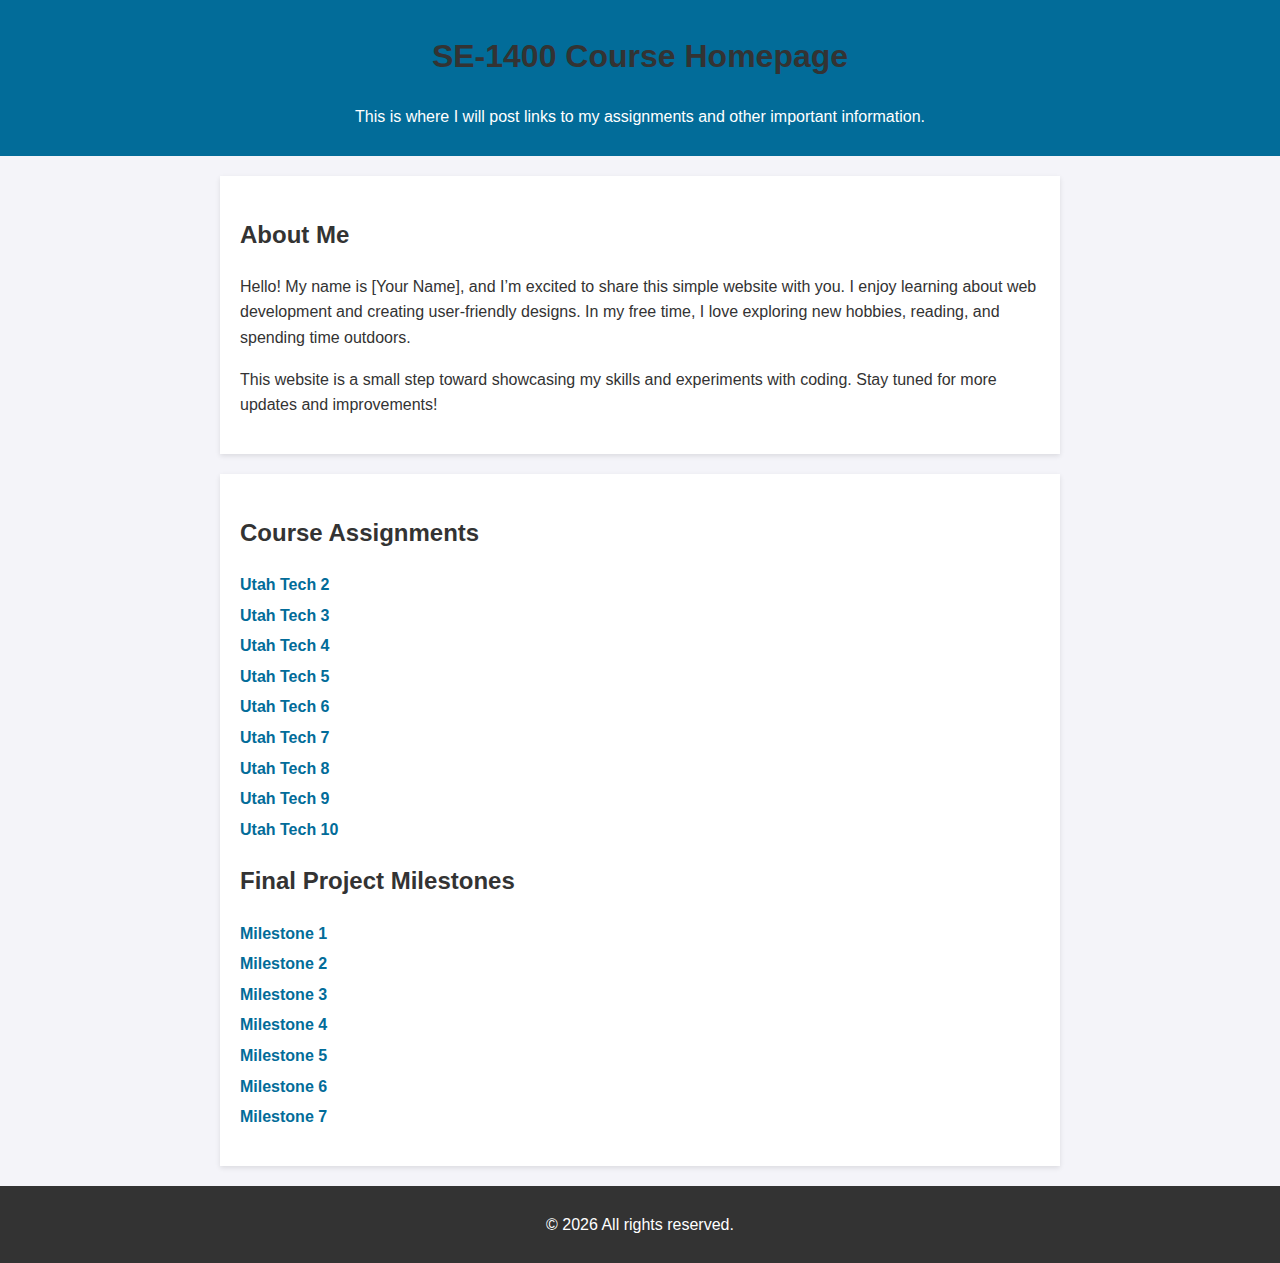
<file: index.html>
<!DOCTYPE html>
<html lang="en">
<head>
    <meta charset="UTF-8">
    <meta name="viewport" content="width=device-width, initial-scale=1.0">
    <meta name="robots" content="noindex, nofollow">
    <title>SE1400 Assignmnet Files</title>
    <style>
        body { font-family: Arial, sans-serif; line-height: 1.6; margin: 0; padding: 0; background-color: #f4f4f9; color: #333; }
        header { background: #026c99; color: white; padding: 10px 0; text-align: center; }
        section { max-width: 800px; margin: 20px auto; padding: 20px; background: white; box-shadow: 0 2px 5px rgba(0, 0, 0, 0.1); }
        h1, h2 { color: #333; }
        ul { list-style: none; padding: 0; }
        ul li { margin: 5px 0; }
        ul li a { color: #026c99; text-decoration: none; font-weight: bold; }
        ul li a:hover { text-decoration: underline; }
        footer { text-align: center; padding: 10px; margin-top: 20px; background: #333; color: white; }
    </style>
</head>
<body>
    <header>
        <h1>SE-1400 Course Homepage</h1>
        <p>This is where I will post links to my assignments and other important information.</p>
    </header>
    <section>
        <h2>About Me</h2>
        <p>Hello! My name is [Your Name], and I’m excited to share this simple website with you. I enjoy learning about web development and creating user-friendly designs. In my free time, I love exploring new hobbies, reading, and spending time outdoors.</p>
        <p>This website is a small step toward showcasing my skills and experiments with coding. Stay tuned for more updates and improvements!</p>
    </section>
    <section>
        <h2>Course Assignments</h2>
        <ul>
          <li><a href="utahtech2/index.html">Utah Tech 2</a></li>
          <li><a href="utahtech3/index.html">Utah Tech 3</a></li>
          <li><a href="utahtech4/index.html">Utah Tech 4</a></li>
          <li><a href="utahtech5/index.html">Utah Tech 5</a></li>
          <li><a href="utahtech6/index.html">Utah Tech 6</a></li>
          <li><a href="utahtech7/index.html">Utah Tech 7</a></li>
          <li><a href="utahtech8/index.html">Utah Tech 8</a></li>
          <li><a href="utahtech9/index.html">Utah Tech 9</a></li>
          <li><a href="utahtech10/index.html">Utah Tech 10</a></li>
      </ul>
      <h2>Final Project Milestones</h2>
      <ul>
          <li><a href="milestone1/index.html">Milestone 1</a></li>
          <li><a href="https://www.figma.com/design/">Milestone 2</a></li>
          <li><a href="milestone3/index.html">Milestone 3</a></li>
          <li><a href="milestone4/index.html">Milestone 4</a></li>
          <li><a href="milestone5/index.html">Milestone 5</a></li>
          <li><a href="milestone6/index.html">Milestone 6</a></li>
          <li><a href="milestone7/index.html">Milestone 7</a></li>
        </ul>
    </section>
    <footer>
        <p>&copy; <span id="currentYear"></span> All rights reserved.</p>
    </footer>
    <script>
        document.getElementById('currentYear').textContent = new Date().getFullYear();
    </script>
</body>
</html>
</file>
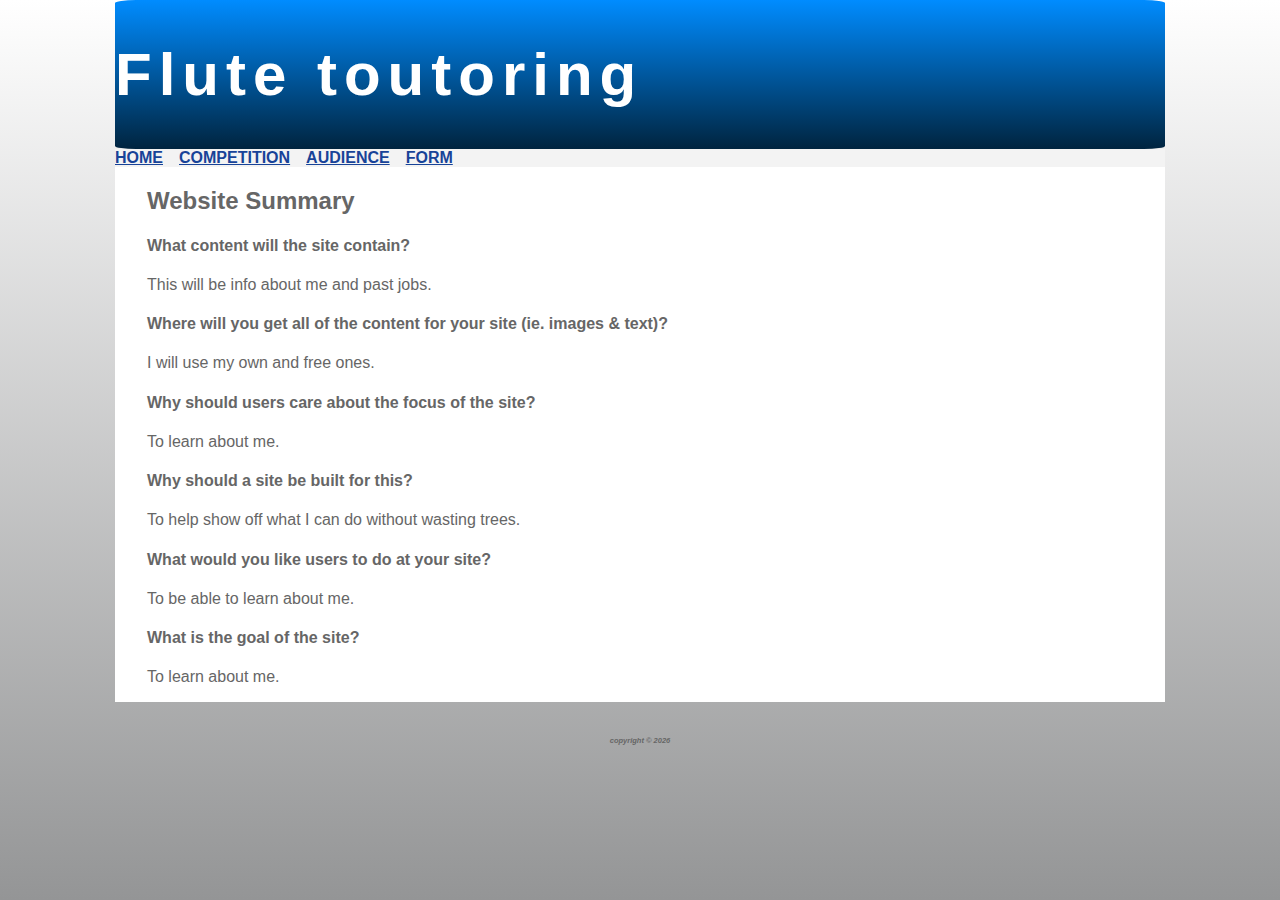
<file: milestone 3/Index.html>
<!DOCTYPE html>
<html>
<head>
    
    <title>Milestone</title>
    <style>
      
            header {background-color:rgb(5, 199, 138);
            color:rgb(19, 49, 70);
        font-style: bold;
        border-radius: 2%;} 
        h1 {font-size: 60px;
        letter-spacing: 7px;}
        h2 {font-size: 1.5rem;}
        p {font-family: 'Segoe UI', Tahoma, Geneva, Verdana, sans-serif;
         }

    </style>
   <meta charset="utf-8">
    <meta name="robots" content="noindex, nofollow">
    <link rel="stylesheet" href="style.css">
    </head>
    <body>
       <div id="wrapper">
    <header>
        <h1>Flute toutoring</h1>
        <link herf="style.css" rel="stylesheet" type="text/css">
    </header>
  <nav>
   <ul class="nav">
     <li> <a href="Index.html">Home</a></li>
     <li> <a href="competition.html">Competition</a></li> 
     <li> <a href="audience.html">Audience</a></li>
     <li> <a href="fun.html">Form</a></li>
   </ul>
  </nav>
<main>
    <h2>Website Summary</h2>
    <h4>What content will the site contain?</h4>
    <p>This will be info about me and past jobs.</p>
    <h4>Where will you get all of the content for your site (ie. images & text)?</h4>
<p>I will use my own and free ones.</p>
<h4>Why should users care about the focus of the site?</h4>
<p>To learn about me.</p>
<h4>Why should a site be built for this?</h4>
<p>To help show off what I can do without wasting trees.</p>
<h4>What would you like users to do at your site?</h4>
<p>To be able to learn about me.</p>
<h4>What is the goal of the site?</h4>
<p>To learn about me.</p>
</main>
<footer>
    <h6>copyright &copy; 2026</h6>
</footer>
    </div>
</body>
</file>
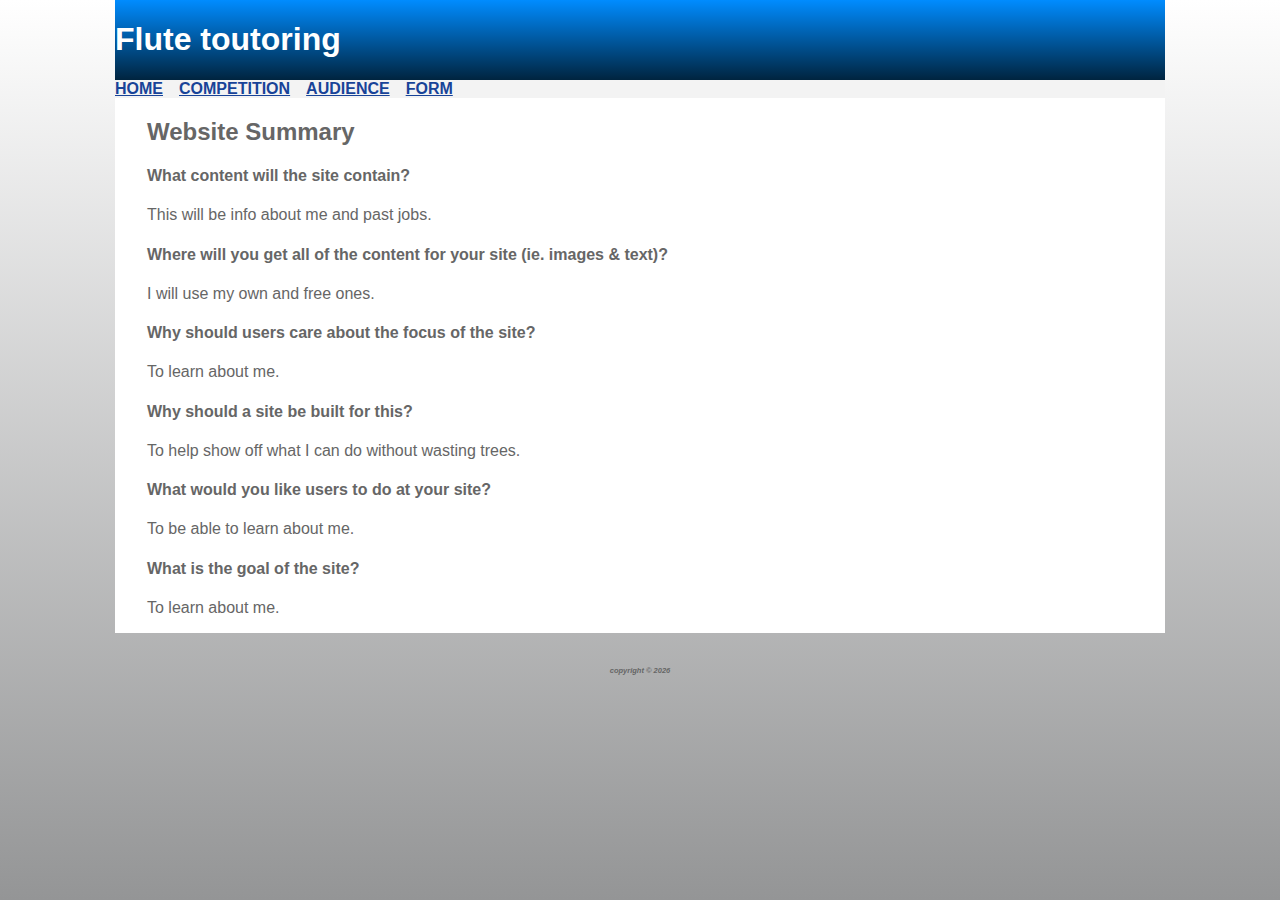
<file: milestone3/Index.html>
<!DOCTYPE html>
<html>
<head>
    
    <title>Milestone</title>
    
   <meta charset="utf-8">
    <meta name="robots" content="noindex, nofollow">
    <link rel="stylesheet" href="style.css">
    </head>
    <body>
       <div id="wrapper">
    <header>
        <h1>Flute toutoring</h1>
        <link herf="style.css" rel="stylesheet" type="text/css">
    </header>
  <nav>
   <ul class="nav">
     <li> <a href="Index.html">Home</a></li>
     <li> <a href="competition.html">Competition</a></li> 
     <li> <a href="audience.html">Audience</a></li>
     <li> <a href="fun.html">Form</a></li>
   </ul>
  </nav>
<main>
    <h2>Website Summary</h2>
    <h4>What content will the site contain?</h4>
    <p>This will be info about me and past jobs.</p>
    <h4>Where will you get all of the content for your site (ie. images & text)?</h4>
<p>I will use my own and free ones.</p>
<h4>Why should users care about the focus of the site?</h4>
<p>To learn about me.</p>
<h4>Why should a site be built for this?</h4>
<p>To help show off what I can do without wasting trees.</p>
<h4>What would you like users to do at your site?</h4>
<p>To be able to learn about me.</p>
<h4>What is the goal of the site?</h4>
<p>To learn about me.</p>
</main>
<footer>
    <h6>copyright &copy; 2026</h6>
</footer>
    </div>
</body>
</file>
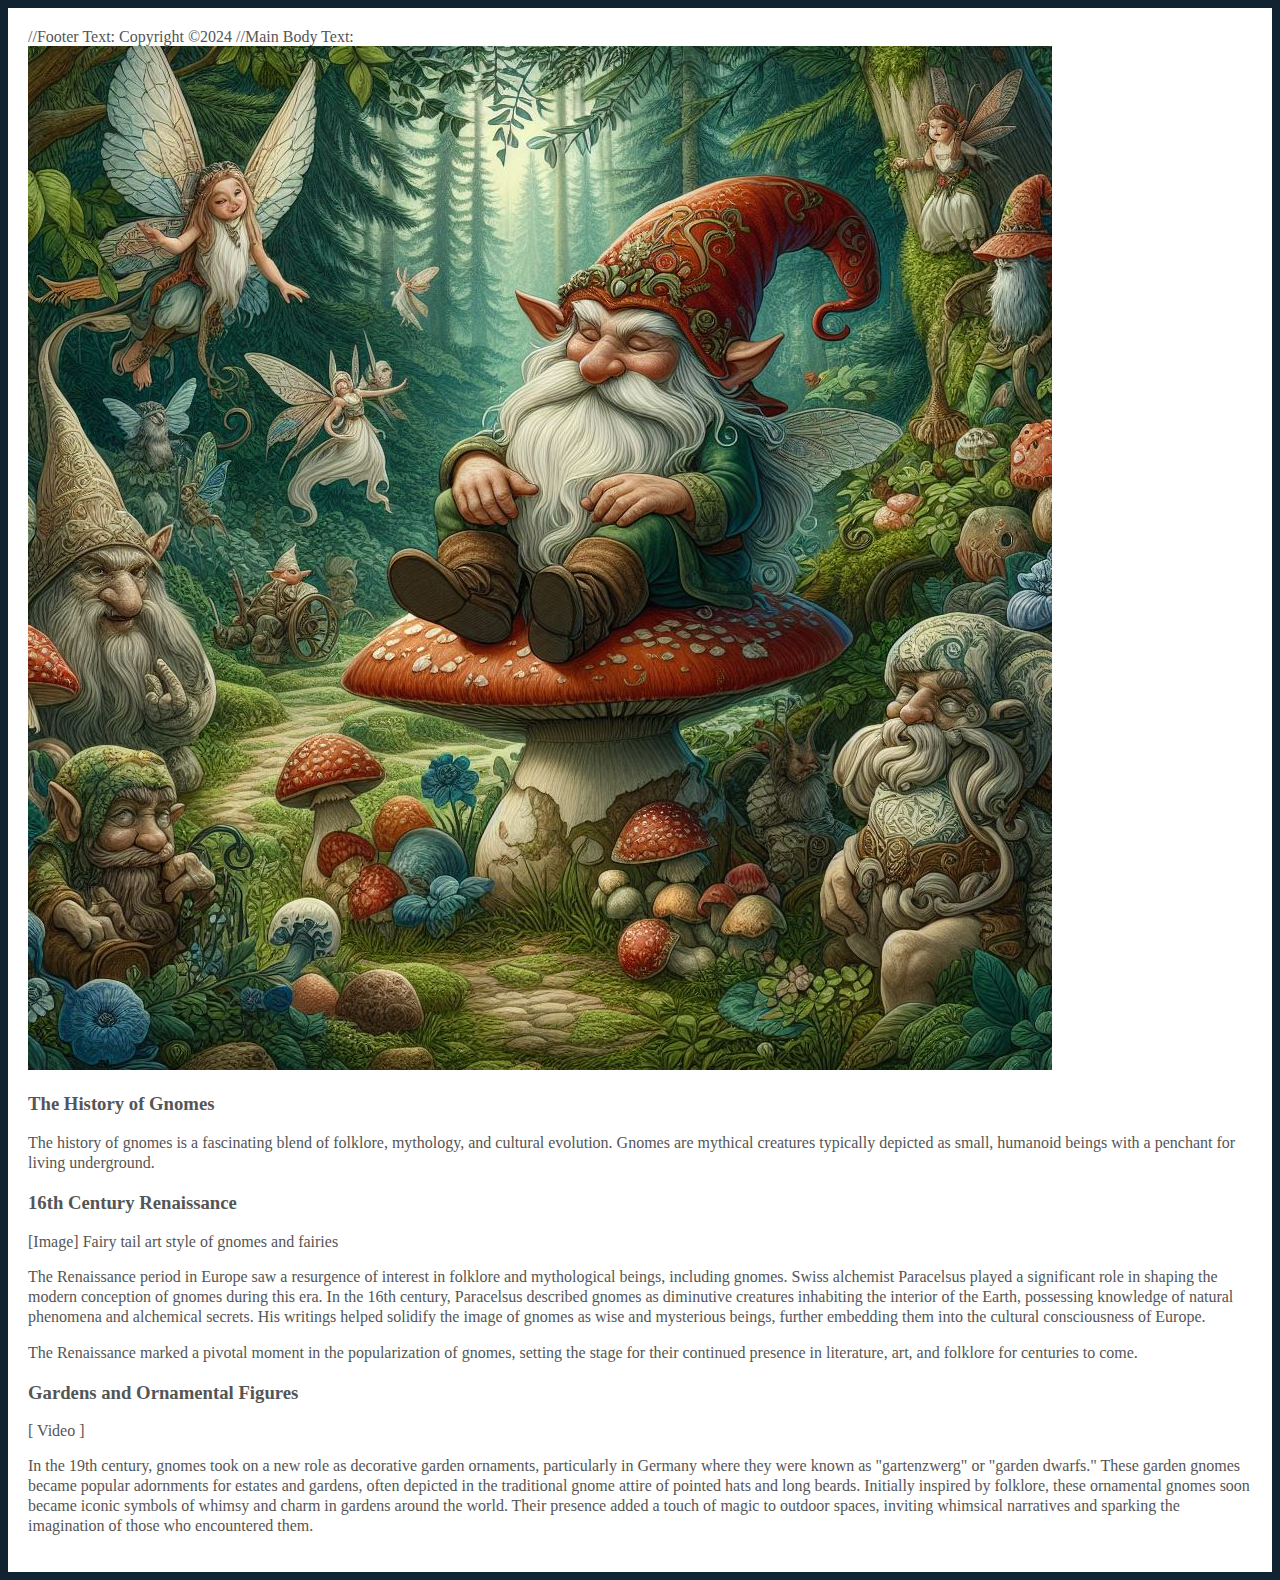
<file: Practice Test Files/index.html>
<!doctype html>
<html lang="en">
<head>
    <title>The History of Gnomes</title>
    <meta charset="utf-8">
    <meta name="viewport" content="width=device-width, initial-scale=1.0">
    <meta name="robots" content="noindex">
    <link href="https://fonts.googleapis.com/css2?family=Quicksand:wght@300..700&display=swap" rel="stylesheet">    
    <link href="style.css" rel="stylesheet" type="text/css" media="all">
    <link rel="icon" type="image/x-icon" href="images/fav.png">
</head>
<body>
<nav>

</nav>
<main>
    //Footer Text: 

    Copyright ©2024
    
    
    
//Main Body Text:

<img src="Practice Test Files/images/gnome2.jpeg" alt="">

<h3>The History of Gnomes</h3>

<p>The history of gnomes is a fascinating blend of folklore, mythology, and cultural evolution. Gnomes are mythical creatures typically depicted as small, humanoid beings with a penchant for living underground. </p>   


<h3>16th Century Renaissance</h3>

[Image] Fairy tail art style of gnomes and fairies

             
<p>The Renaissance period in Europe saw a resurgence of interest in folklore and mythological beings, including gnomes. Swiss alchemist Paracelsus played a significant role in shaping the modern conception of gnomes during this era. In the 16th century, Paracelsus described gnomes as diminutive creatures inhabiting the interior of the Earth, possessing knowledge of natural phenomena and alchemical secrets. His writings helped solidify the image of gnomes as wise and mysterious beings, further embedding them into the cultural consciousness of Europe. </p>

<p>The Renaissance marked a pivotal moment in the popularization of gnomes, setting the stage for their continued presence in literature, art, and folklore for centuries to come.</p>


<h3>Gardens and Ornamental Figures</h3>

[ Video ]

<p>In the 19th century, gnomes took on a new role as decorative garden ornaments, particularly in Germany where they were known as "gartenzwerg" or "garden dwarfs." These garden gnomes became popular adornments for estates and gardens, often depicted in the traditional gnome attire of pointed hats and long beards. Initially inspired by folklore, these ornamental gnomes soon became iconic symbols of whimsy and charm in gardens around the world. Their presence added a touch of magic to outdoor spaces, inviting whimsical narratives and sparking the imagination of those who encountered them.</p>

</main>
</body>
<footer>
    
</footer>
</file>
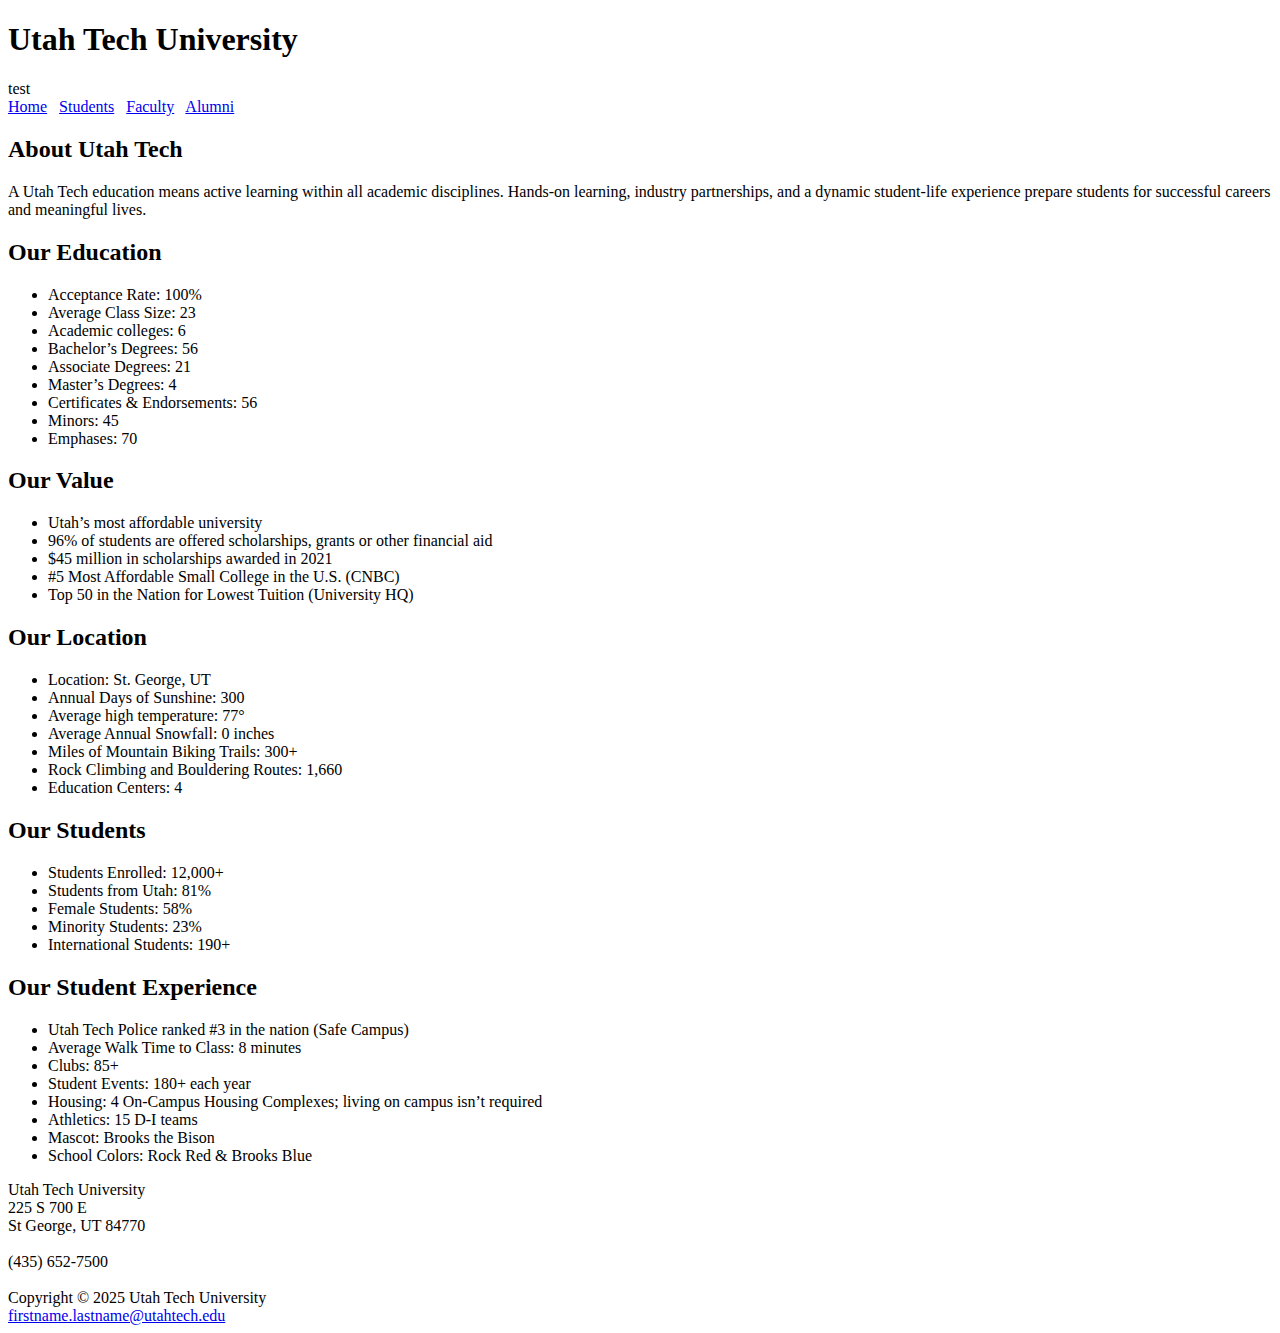
<file: utahtech 2/index.html>
<!DOCTYPE html>
<html lang="en">
<head>
<title>Utah Tech University</title>
  <meta charset="utf-8">
  <meta name="robots" content="noindex, nofollow">
</head>
<body>
  <header>
   <h1>Utah Tech University</h1>
  </header>
  <a herf="style.css">test</a>
  <nav>
      <a href="index.html">Home</a> &nbsp;
      <a href="students.html">Students</a> &nbsp;
      <a href="faculty.html">Faculty</a> &nbsp;
      <a href="alumni.html">Alumni</a>
  </nav>
  <main>
    <h2>About Utah Tech</h2>
    <p>A Utah Tech education means active learning within all academic disciplines. Hands-on learning, industry partnerships, and a dynamic student-life experience prepare students for successful careers and meaningful lives.</p>
    <h2>Our Education</h2>
    <ul>
      <li>Acceptance Rate: 100%</li>
      <li>Average Class Size: 23</li>
      <li>Academic colleges: 6</li>
      <li>Bachelor’s Degrees: 56</li>
      <li>Associate Degrees: 21</li>
      <li>Master’s Degrees: 4</li>
      <li>Certificates & Endorsements: 56</li>
      <li>Minors: 45</li>
      <li>Emphases: 70</li>
    </ul>
    <h2>Our Value</h2>
    <ul>
      <li>Utah’s most affordable university</li>
      <li>96% of students are offered scholarships, grants or other financial aid</li>
      <li>$45 million in scholarships awarded in 2021</li>
      <li>#5 Most Affordable Small College in the U.S. (CNBC)</li>
      <li>Top 50 in the Nation for Lowest Tuition (University HQ)</li>
    </ul>
    <h2>Our Location</h2>
    <ul>
      <li>Location: St. George, UT</li>
      <li>Annual Days of Sunshine: 300</li>
      <li>Average high temperature: 77°</li>
      <li>Average Annual Snowfall: 0 inches</li>
      <li>Miles of Mountain Biking Trails: 300+</li>
      <li>Rock Climbing and Bouldering Routes: 1,660</li>
      <li>Education Centers: 4</li>
    </ul>
    <h2>Our Students</h2>
    <ul>
      <li>Students Enrolled: 12,000+</li>
      <li>Students from Utah: 81%</li>
      <li>Female Students: 58%</li>
      <li>Minority Students: 23%</li>
      <li>International Students: 190+</li>
    </ul>
    <h2>Our Student Experience</h2>
    <ul>
      <li>Utah Tech Police ranked #3 in the nation (Safe Campus)</li>
      <li>Average Walk Time to Class: 8 minutes</li>
      <li>Clubs: 85+</li>
      <li>Student Events: 180+ each year</li>
      <li>Housing: 4 On-Campus Housing Complexes; living on campus isn’t required</li>
      <li>Athletics: 15 D-I teams</li>
      <li>Mascot: Brooks the Bison</li>
      <li>School Colors: Rock Red & Brooks Blue</li>
    </ul>
    <div>
      Utah Tech University<br>
      225 S 700 E<br>
      St George, UT 84770<br><br>
      (435) 652-7500<br><br>
    </div>
  </main>
  <footer>
      Copyright &copy; 2025 Utah Tech University<br>
      <a href="mailto:firstname.lastname@utahtech.edu">firstname.lastname@utahtech.edu</a>
  </footer>
</body>
</html>
</file>
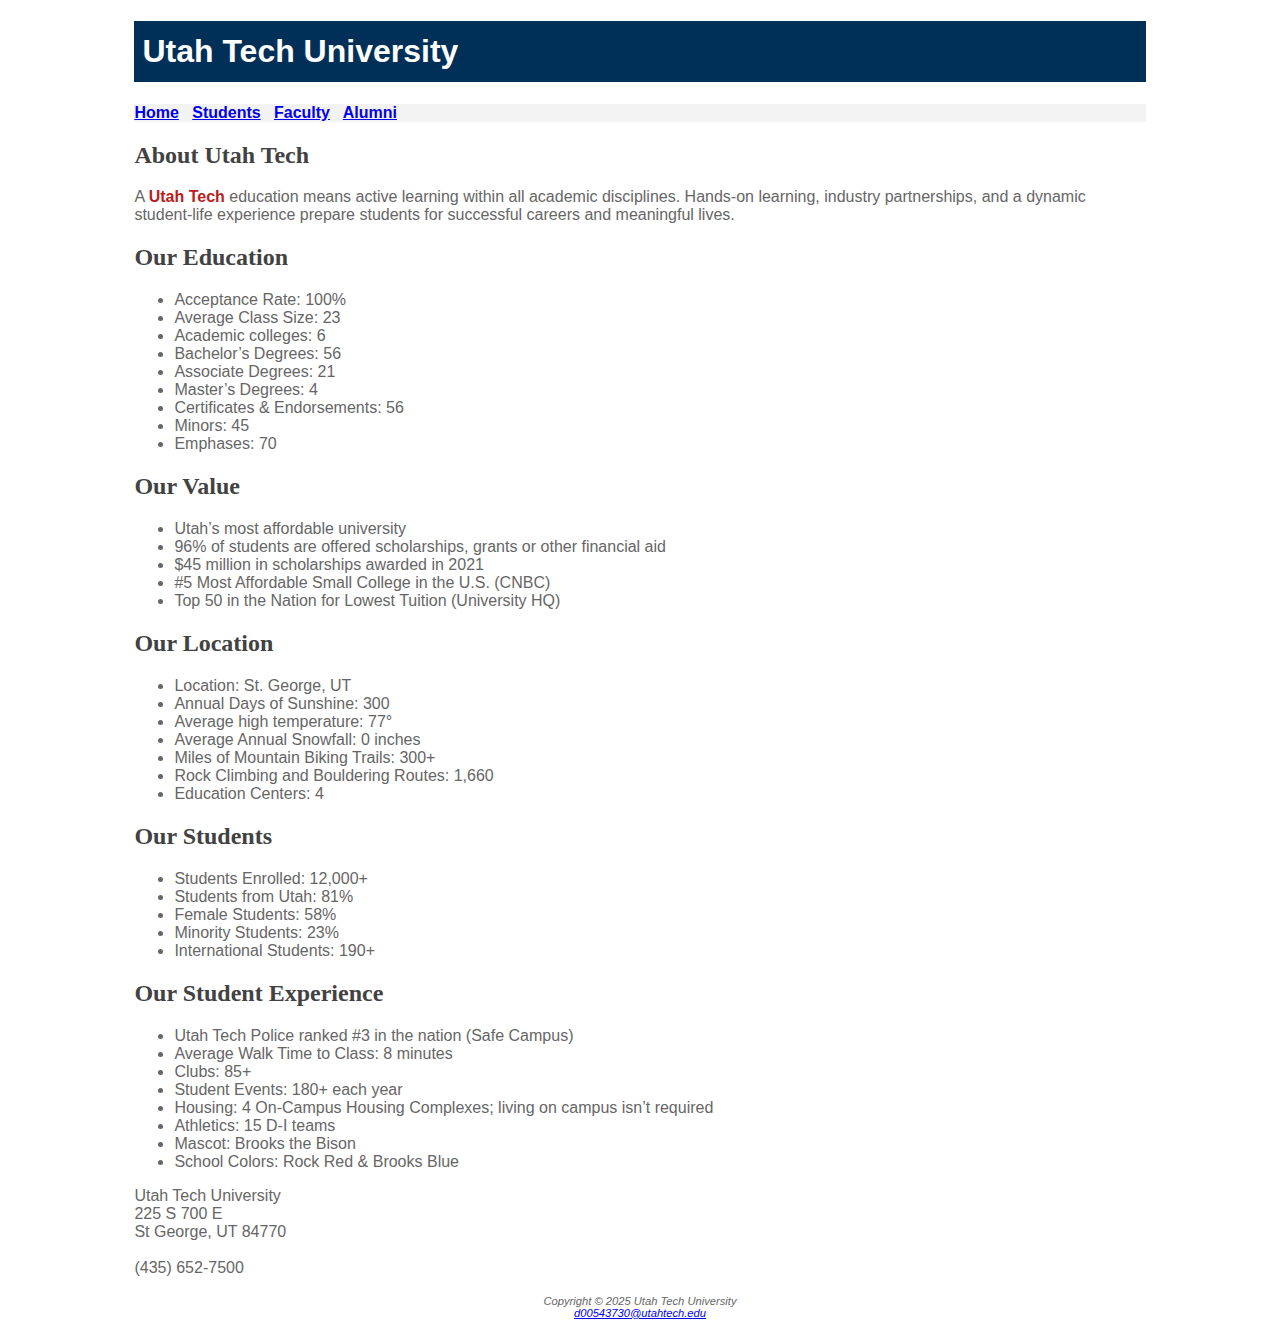
<file: utahtech2/index.html>
<!DOCTYPE html>
<html lang="en">
<head>
<title>Utah Tech University</title>
  <meta charset="utf-8">
  <meta name="robots" content="noindex, nofollow">
  <link rel="stylesheet" href="style.css">

</head>
<body>
  <div id="wrapper">
  <header>
   <h1>Utah Tech University</h1>
  </header>

  <nav>
      <a href="index.html">Home</a> &nbsp;
      <a href="students.html">Students</a> &nbsp;
      <a href="faculty.html">Faculty</a> &nbsp;
      <a href="alumni.html">Alumni</a>
  </nav>
  <main>
    <h2>About Utah Tech</h2>
    <p>A <span class="ut">Utah Tech</span> education means active learning within all academic disciplines. Hands-on learning, industry partnerships, and a dynamic student-life experience prepare students for successful careers and meaningful lives.</p>
    <h2>Our Education</h2>
    <ul>
      <li>Acceptance Rate: 100%</li>
      <li>Average Class Size: 23</li>
      <li>Academic colleges: 6</li>
      <li>Bachelor’s Degrees: 56</li>
      <li>Associate Degrees: 21</li>
      <li>Master’s Degrees: 4</li>
      <li>Certificates & Endorsements: 56</li>
      <li>Minors: 45</li>
      <li>Emphases: 70</li>
    </ul>
    <h2>Our Value</h2>
    <ul>
      <li>Utah’s most affordable university</li>
      <li>96% of students are offered scholarships, grants or other financial aid</li>
      <li>$45 million in scholarships awarded in 2021</li>
      <li>#5 Most Affordable Small College in the U.S. (CNBC)</li>
      <li>Top 50 in the Nation for Lowest Tuition (University HQ)</li>
    </ul>
    <h2>Our Location</h2>
    <ul>
      <li>Location: St. George, UT</li>
      <li>Annual Days of Sunshine: 300</li>
      <li>Average high temperature: 77°</li>
      <li>Average Annual Snowfall: 0 inches</li>
      <li>Miles of Mountain Biking Trails: 300+</li>
      <li>Rock Climbing and Bouldering Routes: 1,660</li>
      <li>Education Centers: 4</li>
    </ul>
    <h2>Our Students</h2>
    <ul>
      <li>Students Enrolled: 12,000+</li>
      <li>Students from Utah: 81%</li>
      <li>Female Students: 58%</li>
      <li>Minority Students: 23%</li>
      <li>International Students: 190+</li>
    </ul>
    <h2>Our Student Experience</h2>
    <ul>
      <li>Utah Tech Police ranked #3 in the nation (Safe Campus)</li>
      <li>Average Walk Time to Class: 8 minutes</li>
      <li>Clubs: 85+</li>
      <li>Student Events: 180+ each year</li>
      <li>Housing: 4 On-Campus Housing Complexes; living on campus isn’t required</li>
      <li>Athletics: 15 D-I teams</li>
      <li>Mascot: Brooks the Bison</li>
      <li>School Colors: Rock Red & Brooks Blue</li>
    </ul>
    
      
   
    <div>
      Utah Tech University<br>
      225 S 700 E<br>
      St George, UT 84770<br><br>
      (435) 652-7500<br><br>
    </div>
  </main>
  <footer>
      Copyright &copy; 2025 Utah Tech University<br>
      <a href="mailto:d00543730@utahtech.edu">d00543730@utahtech.edu</a>
  </footer>
</div>
</body>
</html>
</file>
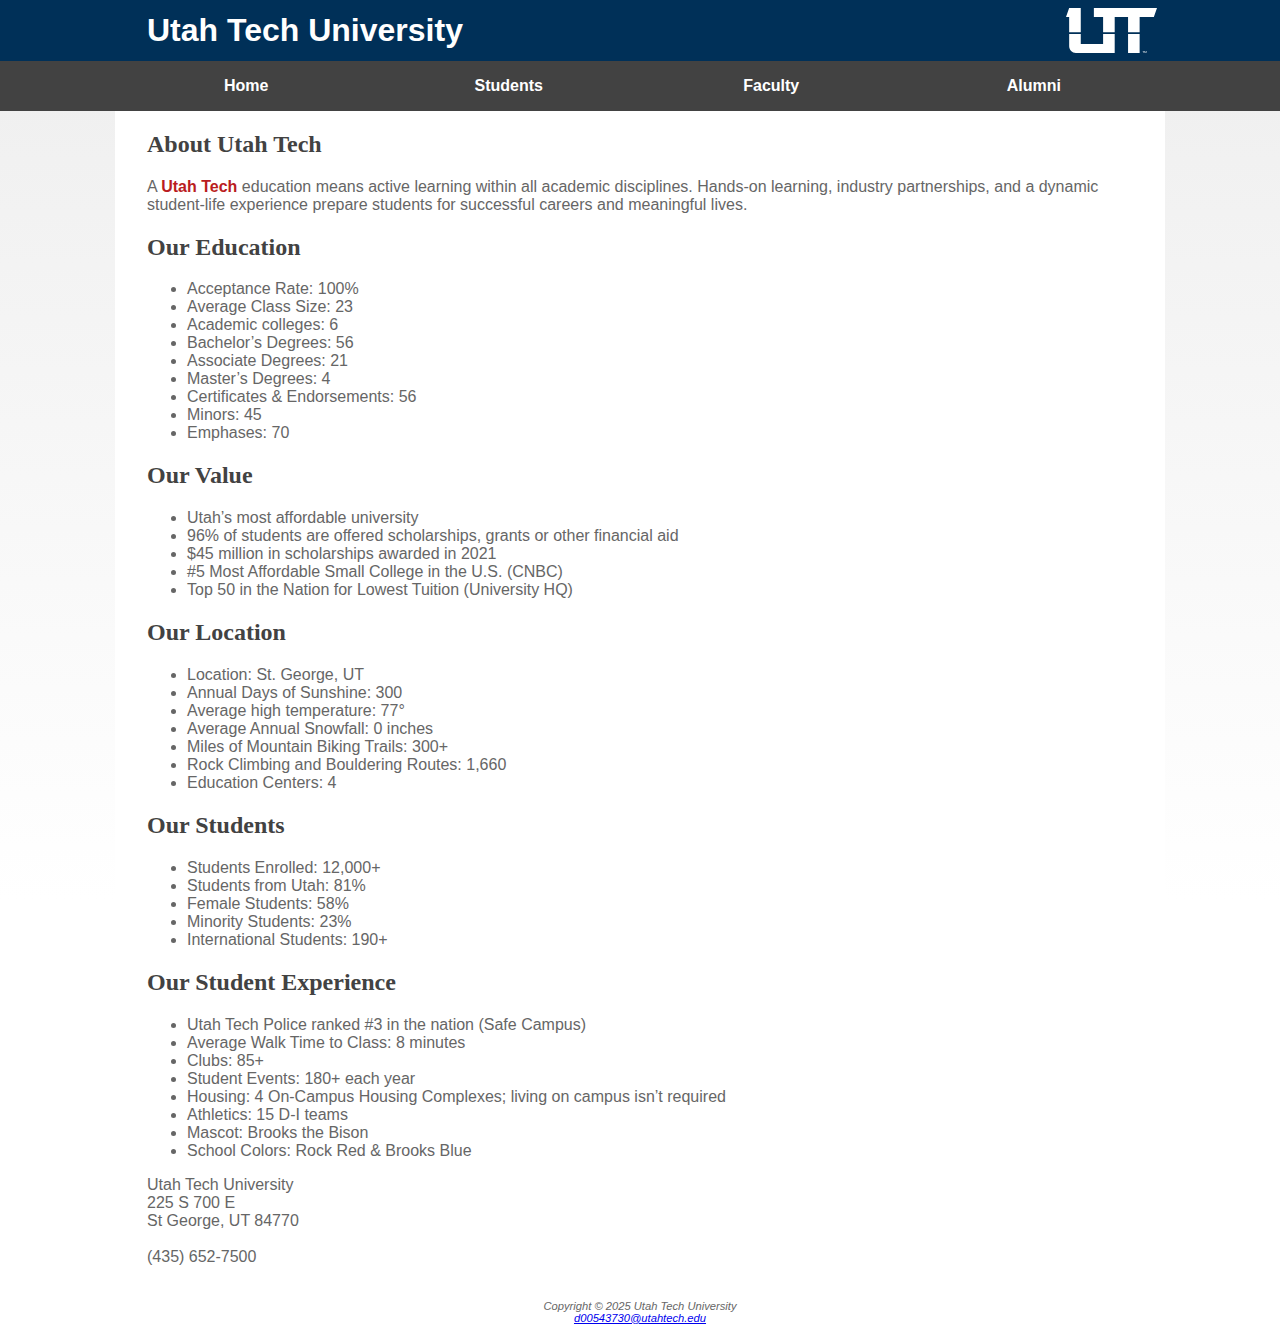
<file: utahtech6/index.html>
<!DOCTYPE html>
<html lang="en">
<head>
<title>Utah Tech University</title>
  <meta charset="utf-8">
  <meta name="robots" content="noindex, nofollow">
  <link rel="stylesheet" href="style.css">
<meta name="viewport" content="width=divice-width, initial-scale=1.0">
</head>
<body>
   <div id="wrapper">
    <div id=bluebar></div>
    <div id=greybar></div>
  <header>
   <h1><a href="index.html">Utah Tech University</a></h1>
   
  </header>
  <nav>
    <ul class="nav">
     <li><a href="index.html">Home</a></li>
      <li><a href="students.html">Students</a> </li>
      <li><a href="faculty.html">Faculty</a></li>
     <li> <a href="alumni.html">Alumni</a></li>
      </ul>
  </nav>
  <div id="homehero"></div>
 
  
  <main>
    <h2>About Utah Tech</h2>
    <p>A <span class="ut">Utah Tech</span> education means active learning within all academic disciplines. Hands-on learning, industry partnerships, and a dynamic student-life experience prepare students for successful careers and meaningful lives.</p>
    <h2>Our Education</h2>
    <ul>
      <li>Acceptance Rate: 100%</li>
      <li>Average Class Size: 23</li>
      <li>Academic colleges: 6</li>
      <li>Bachelor’s Degrees: 56</li>
      <li>Associate Degrees: 21</li>
      <li>Master’s Degrees: 4</li>
      <li>Certificates & Endorsements: 56</li>
      <li>Minors: 45</li>
      <li>Emphases: 70</li>
    </ul>
    <h2>Our Value</h2>
    <ul>
      <li>Utah’s most affordable university</li>
      <li>96% of students are offered scholarships, grants or other financial aid</li>
      <li>$45 million in scholarships awarded in 2021</li>
      <li>#5 Most Affordable Small College in the U.S. (CNBC)</li>
      <li>Top 50 in the Nation for Lowest Tuition (University HQ)</li>
    </ul>
    <h2>Our Location</h2>
    <ul>
      <li>Location: St. George, UT</li>
      <li>Annual Days of Sunshine: 300</li>
      <li>Average high temperature: 77°</li>
      <li>Average Annual Snowfall: 0 inches</li>
      <li>Miles of Mountain Biking Trails: 300+</li>
      <li>Rock Climbing and Bouldering Routes: 1,660</li>
      <li>Education Centers: 4</li>
    </ul>
    <h2>Our Students</h2>
    <ul>
      <li>Students Enrolled: 12,000+</li>
      <li>Students from Utah: 81%</li>
      <li>Female Students: 58%</li>
      <li>Minority Students: 23%</li>
      <li>International Students: 190+</li>
    </ul>
    <h2>Our Student Experience</h2>
    <ul>
      <li>Utah Tech Police ranked #3 in the nation (Safe Campus)</li>
      <li>Average Walk Time to Class: 8 minutes</li>
      <li>Clubs: 85+</li>
      <li>Student Events: 180+ each year</li>
      <li>Housing: 4 On-Campus Housing Complexes; living on campus isn’t required</li>
      <li>Athletics: 15 D-I teams</li>
      <li>Mascot: Brooks the Bison</li>
      <li>School Colors: Rock Red & Brooks Blue</li>
    </ul>
   
      
   
    <div>
      Utah Tech University<br>
      225 S 700 E<br>
      St George, UT 84770<br><br>
      (435) 652-7500<br><br>
    </div>
  </main>
  <footer>
      Copyright &copy; 2025 Utah Tech University<br>
      <a href="mailto:d00543730@utahtech.edu">d00543730@utahtech.edu</a>
  </footer>
   </div>
</body>
</html>
</file>
<file: milestone 3/style.css>
nav {
  font-weight: bold;
  background-color: #F3F3F3;
  grid-row: 2 / 3;
  grid-column: 2 / -2;
}
#wrapper {
  display: grid;
  grid-auto-rows: minmax(0px, auto);
  grid-template-columns: minmax(0px, 1fr) repeat(6, minmax(0, 175px)) minmax(0px, 1fr);
}
nav ul {
  list-style: none;
  padding: 0;
  margin: 0;
  display: flex;
  gap: 1rem;
}

footer {
  padding: 1rem;
  font-size: 0.70rem;
  font-style: italic;
  text-align: center;
  grid-row: 5 / 6;
  grid-column: 2 / -2;
}
main {
   background: #ffffff;
  grid-row: 4 / 5;
  grid-column: 2 / 8;
  padding-left: 2rem;
  padding-right: 2rem;
}
body {
  background-image: linear-gradient(to bottom, #ffffff, #949596);
  background-attachment: fixed;
  background-color: #FFFFFF;
  color: #666666;
  font-family: Verdana, Arial, sans-serif;
  margin: 0;}
header img {
  width: 200px;   /* adjust to the size you want */
  height: auto;
  display: block;
}

header{
    background-color: #70baf6;
    color: #FFFFFF;
    font-family: Georgia, sans-serif;
  grid-row: 1 / 2;
  grid-column: 2 / 8  ;
background-image: linear-gradient(to bottom, #008cff, #00243f);}
hr {
  border: 1px solid #ccc;
}

 a {
    color:rgb(24, 67, 152);
    font-weight:bold;
    text-transform: uppercase ;}
  
form{
        display:grid;
        grid-template-rows:auto;
        grid-template-columns:200px 1fr;
        gap:0.75rem;
        width:100%;
    }
    input, textarea{
        font-size:1rem;
        padding:10px;
        color: #666;
        background-color:#fafafa;
        border:none;
    }
    input:focus, textarea:focus{
        outline:none;
        background-color:#f0f0f0;
    }
    label {
        padding:10px;
        text-align:right;
    }
    #mySummit {
        width:10rem;
        grid-column:2/3;}
  #flutehero {
  height: 300px;
  background-image: url("photos/flutem.jpg");
  background-size: cover;
  background-repeat: no-repeat;
  background-position: center;
  grid-row: 3 / 4;
  grid-column: 2 / -2;
}
</file>
<file: milestone3/style.css>
nav {
  font-weight: bold;
  background-color: #F3F3F3;
  grid-row: 2 / 3;
  grid-column: 2 / -2;
}
#wrapper {
  display: grid;
  grid-auto-rows: minmax(0px, auto);
  grid-template-columns: minmax(0px, 1fr) repeat(6, minmax(0, 175px)) minmax(0px, 1fr);
}
nav ul {
  list-style: none;
  padding: 0;
  margin: 0;
  display: flex;
  gap: 1rem;
}

footer {
  padding: 1rem;
  font-size: 0.70rem;
  font-style: italic;
  text-align: center;
  grid-row: 5 / 6;
  grid-column: 2 / -2;
}
main {
   background: #ffffff;
  grid-row: 4 / 5;
  grid-column: 2 / 8;
  padding-left: 2rem;
  padding-right: 2rem;
}
body {
  background-image: linear-gradient(to bottom, #ffffff, #949596);
  background-attachment: fixed;
  background-color: #FFFFFF;
  color: #666666;
  font-family: Verdana, Arial, sans-serif;
  margin: 0;}
header img {
  width: 200px;   /* adjust to the size you want */
  height: auto;
  display: block;
}

header{
    background-color: #70baf6;
    color: #FFFFFF;
    font-family: Georgia, sans-serif;
  grid-row: 1 / 2;
  grid-column: 2 / 8  ;
background-image: linear-gradient(to bottom, #008cff, #00243f);}
hr {
  border: 1px solid #ccc;
}

 a {
    color:rgb(24, 67, 152);
    font-weight:bold;
    text-transform: uppercase ;}
  
form{
        display:grid;
        grid-template-rows:auto;
        grid-template-columns:200px 1fr;
        gap:0.75rem;
        width:100%;
    }
    input, textarea{
        font-size:1rem;
        padding:10px;
        color: #666;
        background-color:#fafafa;
        border:none;
    }
    input:focus, textarea:focus{
        outline:none;
        background-color:#f0f0f0;
    }
    label {
        padding:10px;
        text-align:right;
    }
    #mySummit {
        width:10rem;
        grid-column:2/3;}
  #flutehero {
  height: 300px;
  background-image: url("photos/flutem.jpg");
  background-size: cover;
  background-repeat: no-repeat;
  background-position: center;
  grid-row: 3 / 4;
  grid-column: 2 / -2;
}
</file>
<file: Practice Test Files/style.css>
*{box-sizing: border-box;}
body{background-color: #123;
    color: #555;
max-resolution: 0;
font: 'Quicksand',arial, sans-serif;
}
#wrapper
{display: grid;
grid-auto-rows: minmax(0px, auto);
  grid-template-columns: minmax(0px, 1fr) repeat(6, minmax(0, 175px)) minmax(0px, 1fr);
}
nav {
    grid-column: -3/-2;
    background-color: #93bfa8;
}
main{
    grid-column: 2/-3;
    background-color: #fff;
    padding: 20px;

}
footer{
    grid-column: 2/-2;
    background-color: rgb(34, 58, 81);
    color #c2c2c2
    padding: 20px;
    font-size:1rem;
}
p{
    line-height: 1.25rem;
}
a{
    color: #585b59;
}
h3 {}
</file>
<file: utahtech2/style.css>
body {
    background-color: #FFFFFF;
    color: #666666;
    font-family: Verdana, Arial, sans-serif;
}
header{
    background-color: #003058;
    color: #FFFFFF;
    font-family: Georgia, sans-serif;
}
header h1 {
  line-height: 140%;
  padding: .5rem;
}
    nav {
  font-weight: bold;
  background-color: #F3F3F3;
}
h2 {
  color: #424242;
  font-family: Georgia, serif;
}
dt {
  color: #003058;
  font-weight: bold;
}
.ut {
  color: #BA1C21;
  font-weight: bold;
}
footer {
  font-size: 0.70rem;
  font-style: italic;
  text-align: center;
}
#wrapper {
  width: 80%;
  margin-right: auto;
  margin-left: auto;
}
</file>
<file: utahtech6/style.css>
body {
  background: linear-gradient(to bottom, #eeeeee, #ffffff);
  background-attachment: fixed;
    background-color: #FFFFFF;
    color: #666666;
    font-family: Verdana, Arial, sans-serif;
    margin: 0;

}

header{
    background-color: #003058;
    color: #FFFFFF;
    font-family: Georgia, sans-serif;
  grid-row: 1 / 2;
  grid-column: 2 / 8  ;
}
h1{ line-height: 140%;
  padding: .5rem;
  background-image: url("images/utahtechlogo.svg");
    background-repeat: no-repeat;
    background-position: right center;
    background-origin: content-box;
    padding-left: 1em;
    margin: 0;

}
header a {
  color:#ffffff;
  text-decoration: none;;
}

    nav {
  font-weight: bold;
  background-color: #F3F3F3;
   grid-row: 2 / 3;
  grid-column: 2 / 8;
}
nav a {
  background-color: #424242;
  padding: 0;
  margin: 0;
  position: sticky;
  top: 0;
  text-decoration: none; 
  color: #FFFFFF;
  padding: 1rem 0rem;
  display: block;
  text-align: center;

}
nav ul {
  margin: 0;
  padding: 0;
  display: flex;
  flex-flow: row nowrap;
  list-style-type: none;
}
nav ul li {
  width: 100%;
}
nav a:hover {
  background-color: #BA1C21;
}

h2 {
  color: #424242;
  font-family: Georgia, serif;
}
h3{color: #003058;
}
dt {
  color: #003058;
  font-weight: bold;
}
.ut {
  color: #BA1C21;
  font-weight: bold;
}
footer {
  padding: 1rem;
 font-size: 0.70rem;
  font-style: italic;
  text-align: center;
  grid-row: 5 / 6;
  grid-column: 2 / -2;
}
table,tr,td,th{
  border:1px 
  solid #000;}
table {
  width:100%
}
tr:nth-of-type(odd)
{background-color: #ddd;}
th{
  background-color: #ccc;
}
main {
   background: #ffffff;
  grid-row: 4 / 5;
  grid-column: 2 / -2;
  padding-left: 2rem;
  padding-right: 2rem;
}
#wrapper {

    display: grid;
  grid-auto-rows: minmax(0px, auto);
  grid-template-columns: minmax(0px, 1fr) repeat(6, minmax(0, 175px)) minmax(0px, 1fr);

}
#homehero {
  
  height: 300px;
  background-image: url("images/homehero.jpg");
  background-size: cover;
  background-repeat: no-repeat;
  background-position: center;
 grid-row: 3 / 4;
  grid-column: 1 / -1;
}
#studenthero {
  height: 300px;
  background-image: url("images/studenthero.jpg");
  background-size: cover;
  background-repeat: no-repeat;
  background-position: center;
 grid-row: 3 / 4;
  grid-column: 1 / -1;
} 
#facultyhero {
  height: 300px;
  background-image: url("images/facultyhero.jpg");
  background-size: cover;
  background-repeat: no-repeat;
  background-position: center;
   grid-row: 3 / 4;
  grid-column:1/-1;
}

#homehero, #studenthero, #facilyhero{
  grid-row:2/3; 
  grid-column:5/8; 
  height:auto;} 
  Main image {float:none; width:100%; hieght:auto; padding-left:0;}
* {
  box-sizing: border-box;
}
#bluebar {
  background-color: #003058;
  grid-row: 1/2;
  grid-column: 1/-1;
}

#greybar {
  background-color: #424242;
  grid-row: 2/3;
  grid-column: 1/-1;
}
form{
        display:gris;
        gird-template-rows:atuo;
        grid-template-columns:200px 1fr;
        gap:0.75rem;
        width:100%;
    }
    input, textarea{
        font-size:1rem;
        padding:10px;
        color:666;
        backround-color:#fafafa;
        border:none;
    }
    input:focus, textarea:focus{
        outline:none;
        background-color:#f0f0f0;
    }
    label {
        padding:10px;
        text-align:right;
    }
    #mySummit {
        width:10rem;
        grid-colum:2/3;

    }
    #aumnihero add to all the other heros 
    table{
 margin: 0 auto;
 border: 1px solid #424242;
 width: 100%;
 border-collapse: collapse;
} 
td,th{
  padding: 5px;
  border:1px solid #424242;
}
td{
  text-align: center;
}
.text {
  text-align: left;
}
tr:nth-of-type(even){
background-color: #F3F3F3;
}

@media only screen and (max-width:1100px){ #wrapper {grid-template-columns: minmax(0px, 1fr) repeat(6,minmax(0, 150px))}}
@media only screen and (max-width: 900px) {

  nav {
    grid-row: 2 / 3;
    grid-column: 1 / 5;
    position: static;
  }

  nav ul {
    flex-flow: column nowrap;
  }

  #homehero,
  #studenthero,
  #facultyhero,
  #alumnihero {
    grid-row: 2 / 3;
    grid-column: 5 / 8;
    height: auto;
  }

  main img {
    float: none;
    width: 100%;
    height: auto;
    padding-left: 0;
  }
}
@media only screen and (max-width: 600px) {

  header h1 {
    background-image: none;
    text-align: center;
  }

  nav {
    grid-row: 2 / 3;
    grid-column: 1 / -1;
  }

  #homehero,
  #studenthero,
  #facultyhero,
  #alumnihero {
    display: none;
  }
}
</file>
